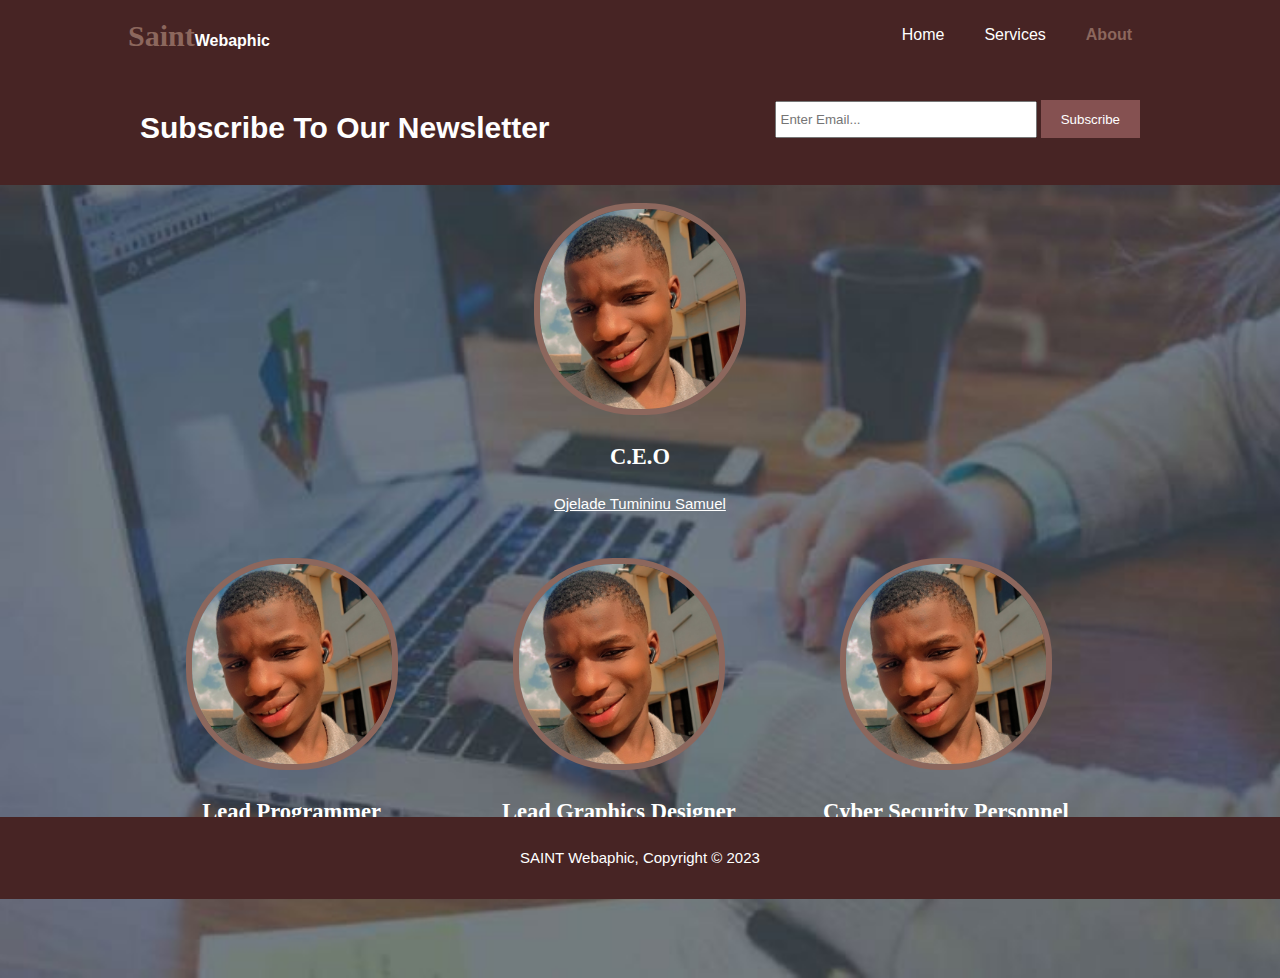
<file: about.html>
<!DOCTYPE html>
<html>

<head>
  <meta charset="utf-8">
  <title>SAINT Webaphic | About</title>
  <link rel="stylesheet" href="./css/style.css">
  <link rel="icon" href="img/favicon.png">
</head>

<body id="sevice-body">
  <header>
    <div class="container">
      <div id="branding">
      <h1  class="text"><a href="index.html"><span class="highlight">Saint</span>Webaphic</h1></a>
      </div>
      <nav>
        <ul>
          <li><a href="index.html">Home</a></li>
          <li><a href="services.html">Services</a></li>
          <li class="current"><a href="about.html">About</a></li>
        </ul>
      </nav>
    </div>
  </header>

  <section id="newsletter">
    <div class="container">
      <h1>Subscribe To Our Newsletter</h1>
      <form>
        <input type="email" placeholder="Enter Email..." required>
        <button type="submit" class="button_1">Subscribe</button>
      </form>
    </div>
  </section>
  

  <section id="shells">
    <div class="container">
      <div class="shell">
        <img src="img/saint.jpg">
        <h2 class="shell-text">C.E.O</h2>
        <P><u>Ojelade Tumininu Samuel</u></P>
      </div>
    </div>
  </section>
  
    <section id="coats">
    <div class="container">
      <div class="coat">
        <img src="img/saint.jpg">
        <h2 class="shell-text">Lead Programmer</h2>
        <P><u>Ojelade Tumininu Samuel</u></P>
      </div>
      <div class="coat">
        <img src="img/saint.jpg">
        <h2 class="shell-text">Lead Graphics Designer</h2>
        <P><u>Ojelade Tumininu Samuel</u></P>
      </div>
      <div class="coat">
        <img src="img/saint.jpg">
        <h2 class="shell-text">Cyber Security Personnel</h2>
        <P><u>Ojelade Tumininu Samuel</u></P>
      </div>  
    </div>
  </section>
  
  <footer>
    <p>SAINT Webaphic, Copyright &copy; 2023</p>
  </footer>
</body>

</html>
</file>
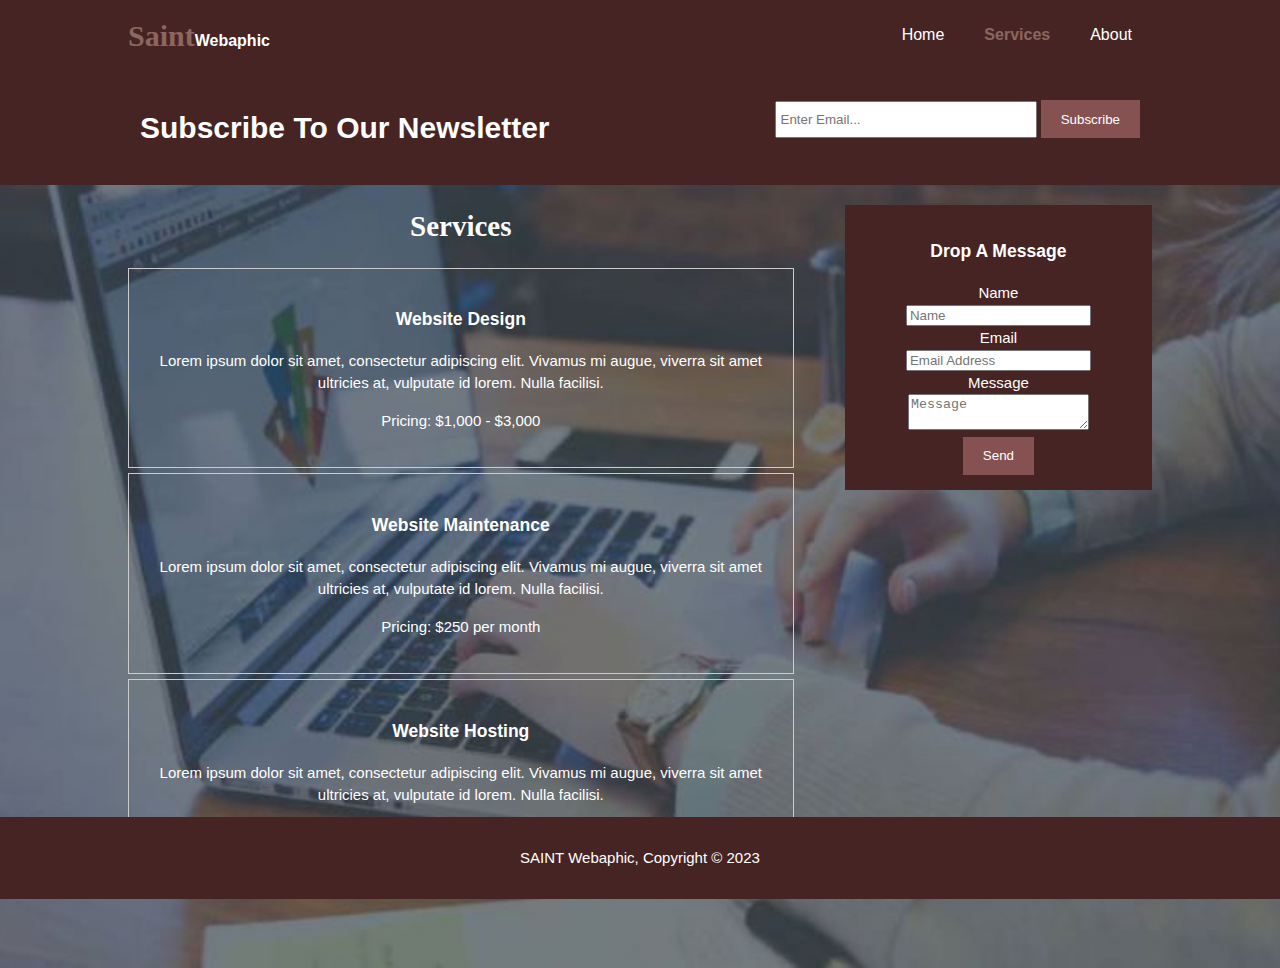
<file: services.html>
<!DOCTYPE html>
<html>
  <head>
    <meta charset="utf-8">
    <title> SAINT Webaphic | Services</title>
    <link rel="stylesheet" href="./css/style.css">
    <link rel="icon" href="img/favicon.png">
  </head>
  <body id="sevice-body">
    <header>
      <div class="container">
        <div id="branding">
         <h1  class="text"><a href="index.html"> <span class="highlight">Saint</span>Webaphic</h1></a>
        </div>
        <nav>
          <ul>
            <li><a href="index.html">Home</a></li>
            <li class="current"><a href="services.html">Services</a></li>
            <li><a href="about.html">About</a></li>
          </ul>
        </nav>
      </div>
    </header>

    <section id="newsletter">
      <div class="container">
        <h1>Subscribe To Our Newsletter</h1>
        <form>
          <input type="email" placeholder="Enter Email..." required>
          <button type="submit" class="button_1">Subscribe</button>
        </form>
      </div>
    </section>

    <section id="mainly">
      <div class="container">
        <article id="main-col">
          <h1 class="page-title">Services</h1>
          <ul id="services">
            <li>
              <h3>Website Design</h3>
              <p>Lorem ipsum dolor sit amet, consectetur adipiscing elit. Vivamus mi augue, viverra sit amet ultricies at, vulputate id lorem. Nulla facilisi.</p>
						  <p>Pricing: $1,000 - $3,000</p>
            </li>
            <li>
              <h3>Website Maintenance</h3>
              <p>Lorem ipsum dolor sit amet, consectetur adipiscing elit. Vivamus mi augue, viverra sit amet ultricies at, vulputate id lorem. Nulla facilisi.</p>
						  <p>Pricing: $250 per month</p>
            </li>
            <li>
              <h3>Website Hosting</h3>
              <p>Lorem ipsum dolor sit amet, consectetur adipiscing elit. Vivamus mi augue, viverra sit amet ultricies at, vulputate id lorem. Nulla facilisi.</p>
						  <p>Pricing: $25 per month</p>
            </li>
          </ul>
        </article>

        <aside id="sidebar">
          <div class="dark">
            <h3 id="Message">Drop A Message</h3>
            <form class="Message">
  						<div>
  							<label>Name</label><br>
  							<input type="text" placeholder="Name">
  						</div>
  						<div>
  							<label>Email</label><br>
  							<input type="email" placeholder="Email Address">
  						</div>
  						<div>
  							<label>Message</label><br>
  							<textarea placeholder="Message"></textarea>
  						</div>
  						<button class="button_1" type="submit">Send</button>
					</form>
          </div>
        </aside>
      </div>
    </section>

    <footer id="service-footer">
      <p>SAINT Webaphic, Copyright &copy; 2023</p>
    </footer>
  </body>
  
</html>
</file>
<file: css/style.css>
/* body */
 body {
  font: 15px/1.5 Arial, Helvetica, sans-serif;
  padding: 0;
  margin: 0;
  background-color: aliceblue;
}

#sevice-body{
  background: url('../img/showcase.jpg') no-repeat;
  min-height: 400px;
  background-position: center;
  background-size: cover;
  text-align: center;
  color: #ffffff;
}

/* Global */
.container {
  width: 80%;
  margin: auto;
  overflow: hidden;
}

ul {
  margin: 0;
  padding: 0;
}

.button_1 {
  height: 38px;
  background: rgb(133, 81, 81);
  border: 0;
  padding-left: 20px;
  padding-right: 20px;
  color: #ffffff;
}

.dark {
  padding: 15px;
  background: rgb(71, 36, 36);
  color: ffc3a0;
  margin-top: 10px;
  margin-bottom: 10px;
}

h1.dark {
  width: 500px;
}



/* Header **/
header {
  background: rgb(71, 36, 36);
  color: #ffffff;
  height: 70px;
  display: flex;
  justify-content: space-between;
}

header a {
  color: #ffffff;
  text-decoration: none;
  font-size: 16px;
}

/* header a.text head{ */
/* font-weight: bold; */

/* } */

header li {
  float: left;
  display: inline;
  padding: 0 20px 0 20px;
}

header #branding {
  float: left;
}

header #branding h1 {
  margin: 0;


}

header nav {
  float: right;
  margin-top: 10px;
}

header .highlight {
  color: #8c675d;
  font-weight: bold;
  font-size: 30px;
}

header .current a {
  color: #8c675d;
  font-weight: bold;
}

header a:hover {
  color: #cccccc;
  font-weight: bold;
}

/* Showcase */
#showcase h3 {
  font-size: 25px;
  font-family: Cambria, Cochin, Georgia, Times, 'Times New Roman', serif;
}

#showcase {
  min-height: 400px;
  background: url('../img/showcase.jpg') no-repeat;
  background-position: top;
  background-size: cover;
  text-align: center;
  color: #ffffff;
}

#showcase h1 {
  margin-top: 100px;
  font-size: 55px;
  margin-bottom: 10px;
}

#showcase p {
  font-size: 20px;
}

/* Newsletter */
#newsletter {
  padding: 15px;
  color: black;
  background: rgb(71, 36, 36);
  border-radius: 4px white;
}

#newsletter h1 {
  float: left;
  color: #ffffff;
}

#newsletter form {
  float: right;
  margin-top: 15px;
}

#newsletter input[type="email"] {
  padding: 4px;
  height: 25px;
  width: 250px;
}

/* Boxes */
#boxes {
  margin-top: 90px;
  /* border: 2px solid red; */
}

#boxes .box {
  float: left;
  text-align: center;
  width: 30%;
  padding: 10px;
  font-size: larger;
}

#boxes .box img {
  width: 90px;
}

#boxes .links {
  color: black;
  font-size: medium;
  font-family: Arial black;
}



/* Sidebar */
aside#sidebar {
  float: right;
  width: 30%;
  margin-top: 10px;
}

aside#sidebar .quote input,
aside#sidebar .quote textarea {
  width: 90%;
  padding: 5px;
}

/* Main-col */
article#main-col {
  float: left;
  width: 65%;
}

/* mainly */
.text-area {
  font-size: 18px;
  font-family: Arial Black;
}

.page-title {
  font-size: 29px;
  font-family: Arial Black;
}

.highlight {
  font-family: Arial Black;
  font-size: 20px;
}

h3.headerthree{
text-align: left;
}

/* Services */
ul#services li {
  list-style: none;
  padding: 20px;
  border: #cccccc solid 1px;
  margin-bottom: 5px;
  /* background: #e6e6e6; */
}

/* about */
#shells {
  padding: 18px;
}

.shell{
  text-align: center;
}

.shell-text{
  font-family: 'Segoe UI';
}

#shells .shell img {
  width: 200px;
  border-radius: 100px;
  border: 6px solid  #8c675d;
  flex-direction: row;
}


#coats .coat{
  float: left;
  text-align: center;
  width: 30%;
  padding: 10px;
}

#coats .coat img{
  width: 200px;
  border-radius: 100px;
  border: 6px solid #8c675d;
}

/* main */

#main{
  background: url('../img/showcase.jpg') no-repeat;
  min-height: 400px;
  background-position: center;
  background-size: cover;
  text-align: center;
  color: #ffffff;
}

.main-text{
  font-size: large;
  color: #ffffff;
  font-family: 'Lucida Sans', 'Lucida Sans Regular', 'Lucida Grande', 'Lucida Sans Unicode', Geneva, Verdana, sans-serif;
}

#main-heading{
text-align: center;
font-size: 30px;
font-family: monospace;

}

/* mainbelow */
#mainbelow{
  min-height: 400px;
  background: url('../img/showcase.jpg') no-repeat;
  background-position: bottom;
  background-size: cover;
  text-align: center;
  color: #ffffff;
}

.main-texts{
  font-size: medium;
  color: #ffffff;
  font-family: 'Lucida Sans', 'Lucida Sans Regular', 'Lucida Grande', 'Lucida Sans Unicode', Geneva, Verdana, sans-serif;
}

/* refresh */
.top{
margin-left: 92%;
text-align: left;
/* border: 4px solid red; */
font-family: Arial Black;
color: rgb(71, 36, 36);
font-size:15px;
}

/* footer */
footer {
  padding: 20px;
  /* margin-top: 325px; */
  color: #ffffff;
  background-color: rgb(71, 36, 36);
  text-align: center;
  position: sticky;
  padding: 1em;
  bottom: 0;
  /* border: 4px solid red; */
}

/* Media Queries */
@media(max-width: 768px) {

  header #branding,
  header nav,
  header nav li,
  #newsletter h1,
  #newsletter form,
  #boxes .box,
  article#main-col,
  aside#sidebar {
    float: none;
    text-align: center;
    width: 100%;
  }

  header {
    padding-bottom: 20px;
  }

  #showcase h1 {
    margin-top: 40px;
  }

  #newsletter button,
  .quote button {
    display: block;
    width: 100%;
  }

  #newsletter form input[type="email"],
  .quote input,
  .quote textarea {
    width: 100%;
    margin-bottom: 5px;
  }
}
</file>
